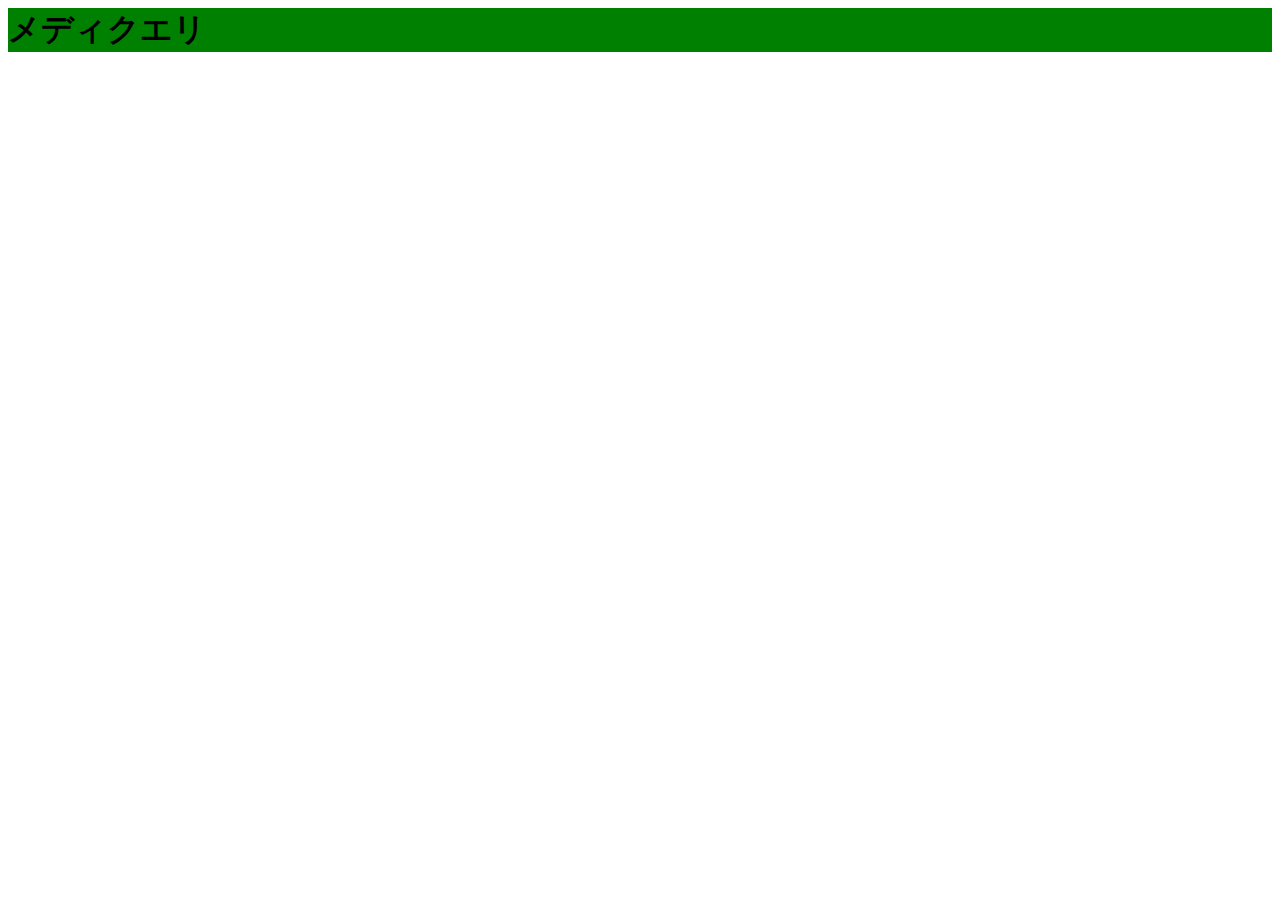
<file: hoge.html>
<html lang="ja">
    <head>
        <meta name="viewport" content="width=device,initial-scale=1">
        <style>
            .media {
                background-color: blue;
            }
            
            @media screen and (min-width:480px) {
                .media {
                    background-color: red;
                }
            }
            
            @media screen and (min-width:640px) {
                .media {
                    background-color: green;
                }
            }
        </style>
    </head>
    <body>
        <div class="media">
            <h1>メディクエリ</h1>
        </div>
    </body>
</html>
</file>
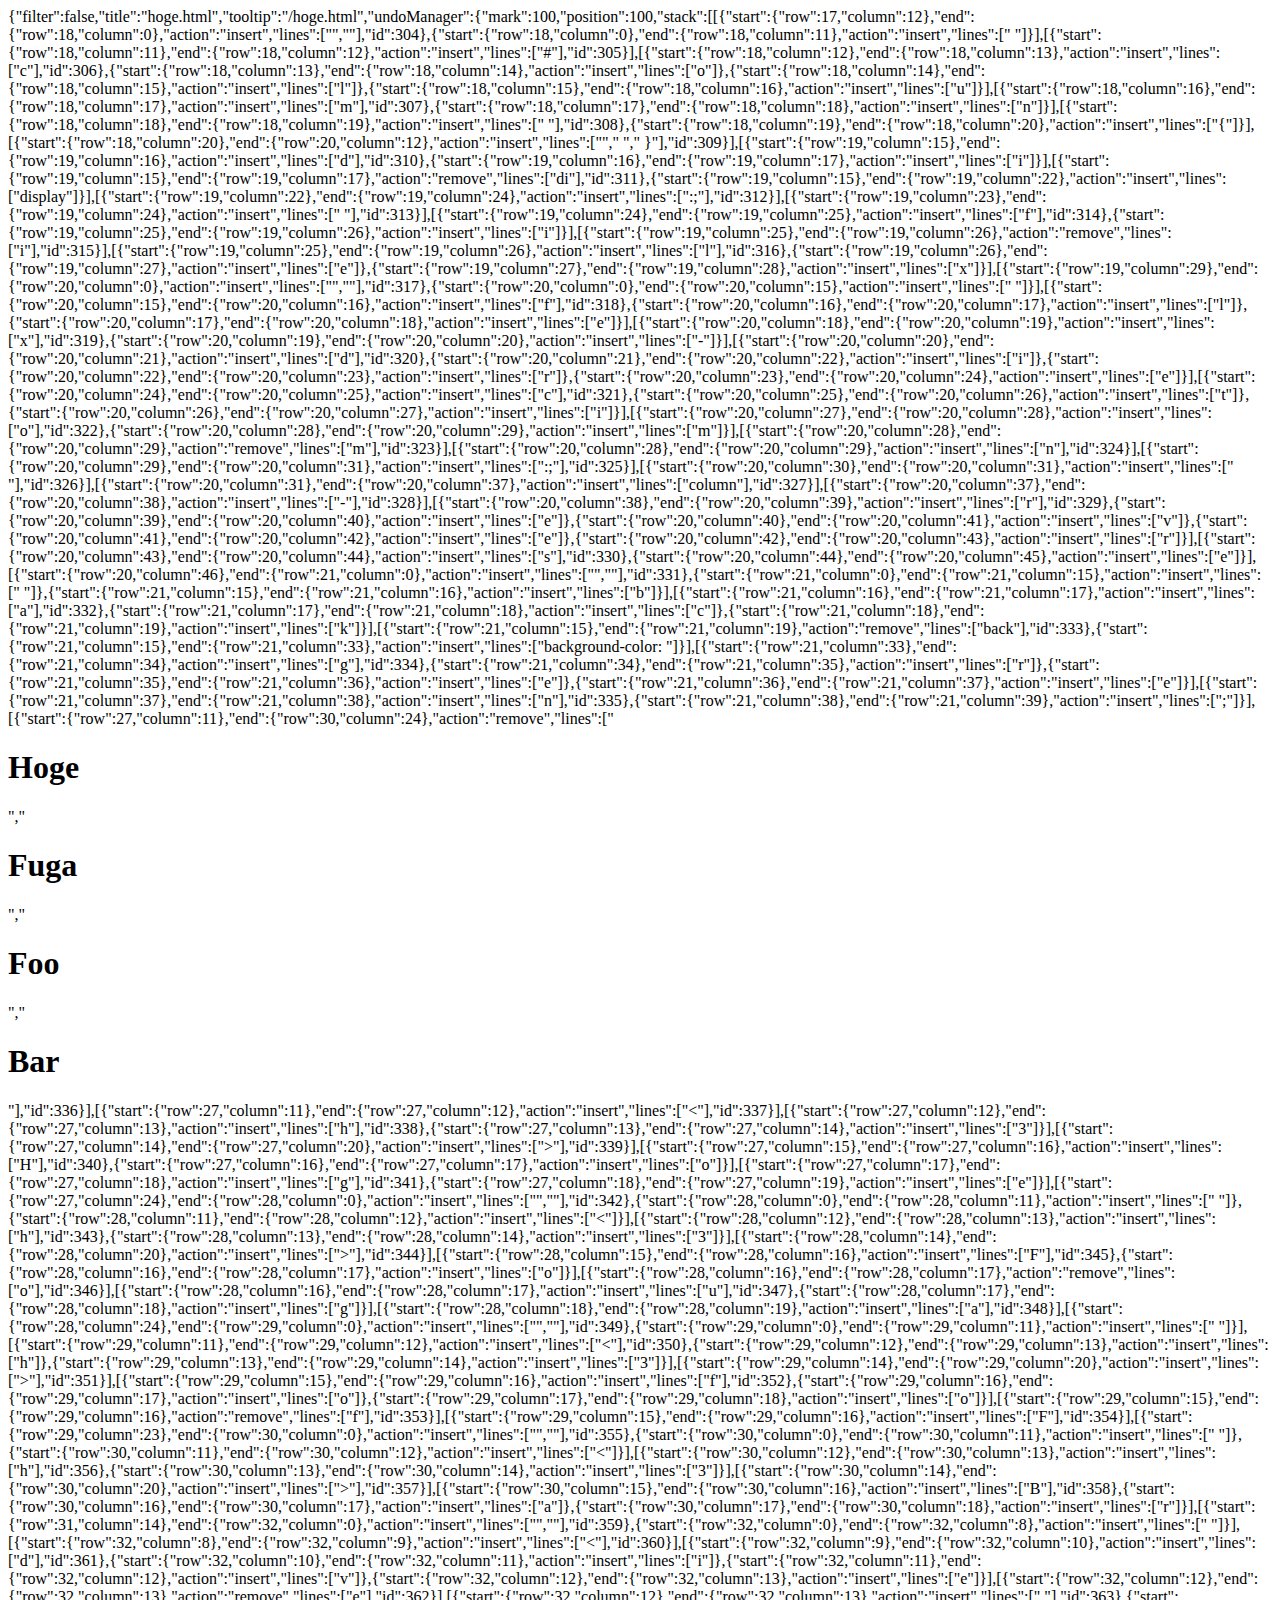
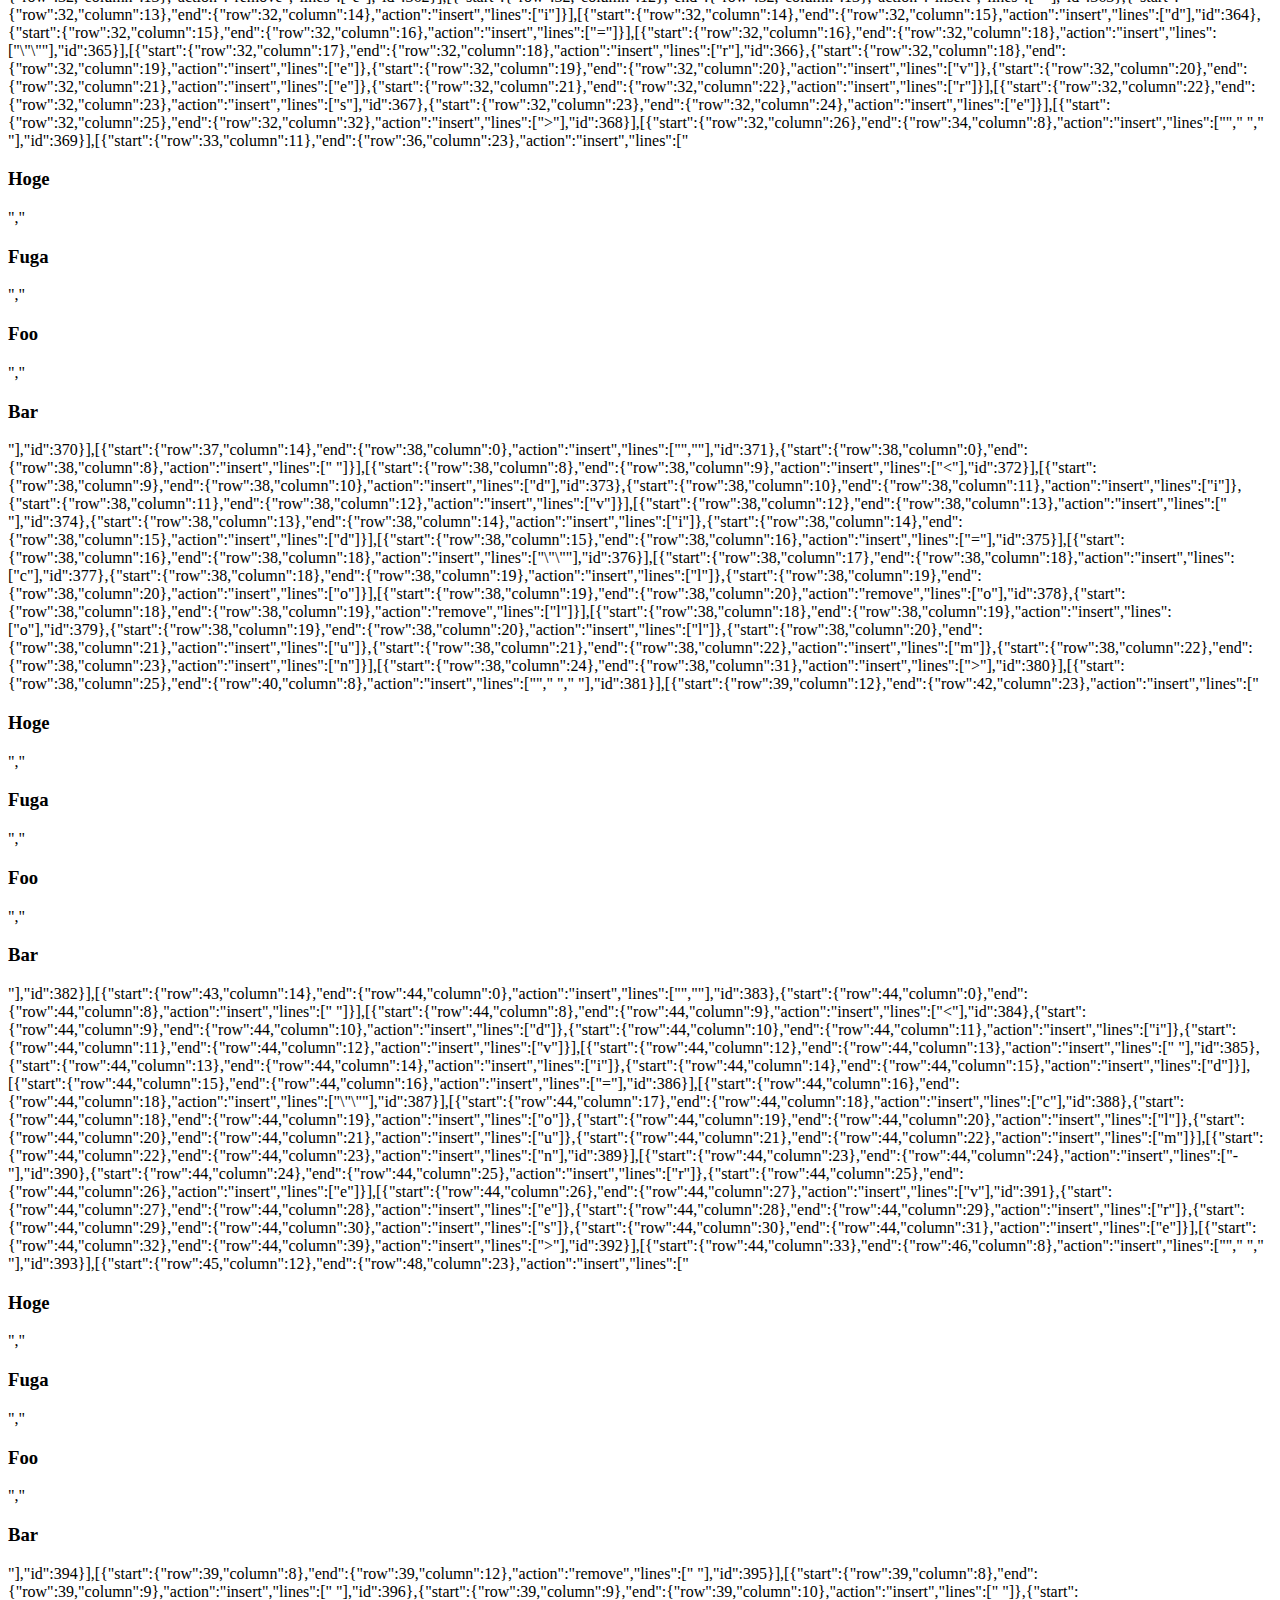
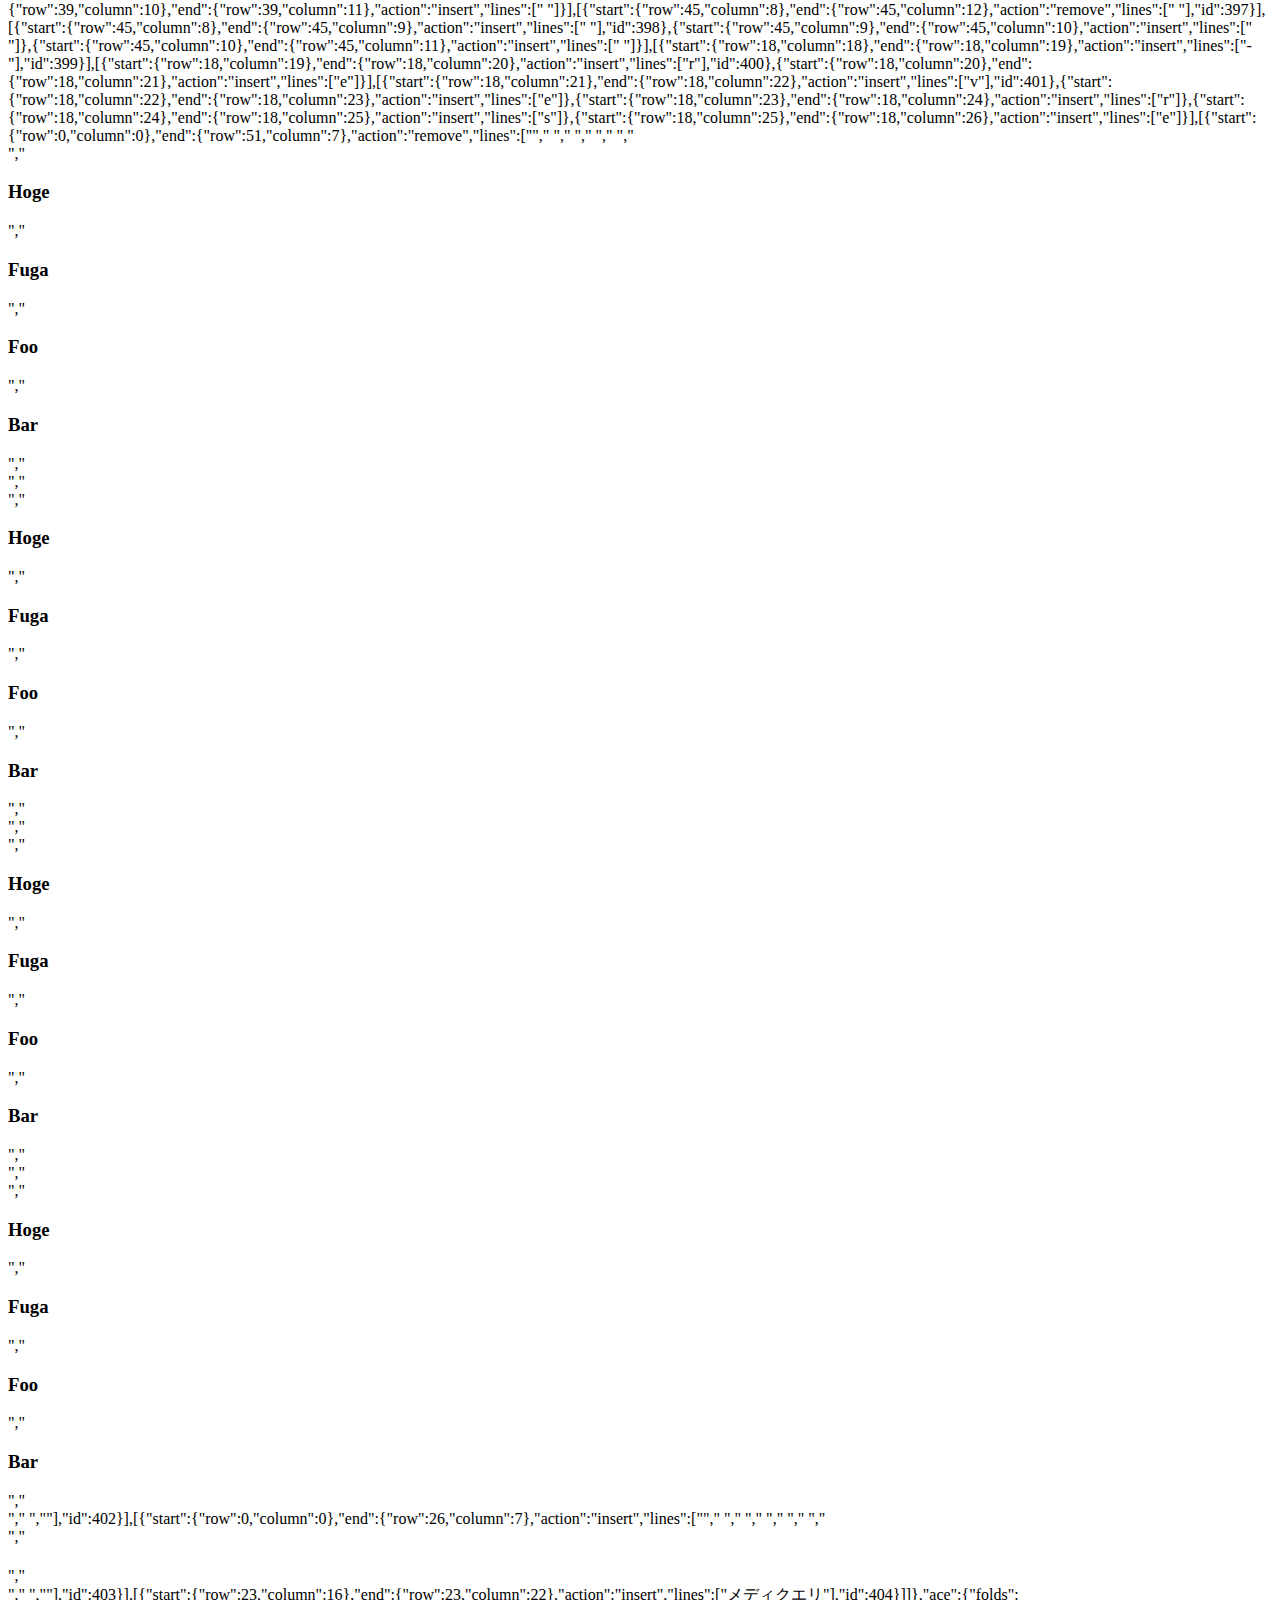
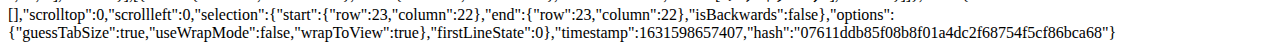
<file: .c9/metadata/environment/hoge.html>
{"filter":false,"title":"hoge.html","tooltip":"/hoge.html","undoManager":{"mark":100,"position":100,"stack":[[{"start":{"row":17,"column":12},"end":{"row":18,"column":0},"action":"insert","lines":["",""],"id":304},{"start":{"row":18,"column":0},"end":{"row":18,"column":11},"action":"insert","lines":["           "]}],[{"start":{"row":18,"column":11},"end":{"row":18,"column":12},"action":"insert","lines":["#"],"id":305}],[{"start":{"row":18,"column":12},"end":{"row":18,"column":13},"action":"insert","lines":["c"],"id":306},{"start":{"row":18,"column":13},"end":{"row":18,"column":14},"action":"insert","lines":["o"]},{"start":{"row":18,"column":14},"end":{"row":18,"column":15},"action":"insert","lines":["l"]},{"start":{"row":18,"column":15},"end":{"row":18,"column":16},"action":"insert","lines":["u"]}],[{"start":{"row":18,"column":16},"end":{"row":18,"column":17},"action":"insert","lines":["m"],"id":307},{"start":{"row":18,"column":17},"end":{"row":18,"column":18},"action":"insert","lines":["n"]}],[{"start":{"row":18,"column":18},"end":{"row":18,"column":19},"action":"insert","lines":[" "],"id":308},{"start":{"row":18,"column":19},"end":{"row":18,"column":20},"action":"insert","lines":["{"]}],[{"start":{"row":18,"column":20},"end":{"row":20,"column":12},"action":"insert","lines":["","               ","           }"],"id":309}],[{"start":{"row":19,"column":15},"end":{"row":19,"column":16},"action":"insert","lines":["d"],"id":310},{"start":{"row":19,"column":16},"end":{"row":19,"column":17},"action":"insert","lines":["i"]}],[{"start":{"row":19,"column":15},"end":{"row":19,"column":17},"action":"remove","lines":["di"],"id":311},{"start":{"row":19,"column":15},"end":{"row":19,"column":22},"action":"insert","lines":["display"]}],[{"start":{"row":19,"column":22},"end":{"row":19,"column":24},"action":"insert","lines":[":;"],"id":312}],[{"start":{"row":19,"column":23},"end":{"row":19,"column":24},"action":"insert","lines":[" "],"id":313}],[{"start":{"row":19,"column":24},"end":{"row":19,"column":25},"action":"insert","lines":["f"],"id":314},{"start":{"row":19,"column":25},"end":{"row":19,"column":26},"action":"insert","lines":["i"]}],[{"start":{"row":19,"column":25},"end":{"row":19,"column":26},"action":"remove","lines":["i"],"id":315}],[{"start":{"row":19,"column":25},"end":{"row":19,"column":26},"action":"insert","lines":["l"],"id":316},{"start":{"row":19,"column":26},"end":{"row":19,"column":27},"action":"insert","lines":["e"]},{"start":{"row":19,"column":27},"end":{"row":19,"column":28},"action":"insert","lines":["x"]}],[{"start":{"row":19,"column":29},"end":{"row":20,"column":0},"action":"insert","lines":["",""],"id":317},{"start":{"row":20,"column":0},"end":{"row":20,"column":15},"action":"insert","lines":["               "]}],[{"start":{"row":20,"column":15},"end":{"row":20,"column":16},"action":"insert","lines":["f"],"id":318},{"start":{"row":20,"column":16},"end":{"row":20,"column":17},"action":"insert","lines":["l"]},{"start":{"row":20,"column":17},"end":{"row":20,"column":18},"action":"insert","lines":["e"]}],[{"start":{"row":20,"column":18},"end":{"row":20,"column":19},"action":"insert","lines":["x"],"id":319},{"start":{"row":20,"column":19},"end":{"row":20,"column":20},"action":"insert","lines":["-"]}],[{"start":{"row":20,"column":20},"end":{"row":20,"column":21},"action":"insert","lines":["d"],"id":320},{"start":{"row":20,"column":21},"end":{"row":20,"column":22},"action":"insert","lines":["i"]},{"start":{"row":20,"column":22},"end":{"row":20,"column":23},"action":"insert","lines":["r"]},{"start":{"row":20,"column":23},"end":{"row":20,"column":24},"action":"insert","lines":["e"]}],[{"start":{"row":20,"column":24},"end":{"row":20,"column":25},"action":"insert","lines":["c"],"id":321},{"start":{"row":20,"column":25},"end":{"row":20,"column":26},"action":"insert","lines":["t"]},{"start":{"row":20,"column":26},"end":{"row":20,"column":27},"action":"insert","lines":["i"]}],[{"start":{"row":20,"column":27},"end":{"row":20,"column":28},"action":"insert","lines":["o"],"id":322},{"start":{"row":20,"column":28},"end":{"row":20,"column":29},"action":"insert","lines":["m"]}],[{"start":{"row":20,"column":28},"end":{"row":20,"column":29},"action":"remove","lines":["m"],"id":323}],[{"start":{"row":20,"column":28},"end":{"row":20,"column":29},"action":"insert","lines":["n"],"id":324}],[{"start":{"row":20,"column":29},"end":{"row":20,"column":31},"action":"insert","lines":[":;"],"id":325}],[{"start":{"row":20,"column":30},"end":{"row":20,"column":31},"action":"insert","lines":[" "],"id":326}],[{"start":{"row":20,"column":31},"end":{"row":20,"column":37},"action":"insert","lines":["column"],"id":327}],[{"start":{"row":20,"column":37},"end":{"row":20,"column":38},"action":"insert","lines":["-"],"id":328}],[{"start":{"row":20,"column":38},"end":{"row":20,"column":39},"action":"insert","lines":["r"],"id":329},{"start":{"row":20,"column":39},"end":{"row":20,"column":40},"action":"insert","lines":["e"]},{"start":{"row":20,"column":40},"end":{"row":20,"column":41},"action":"insert","lines":["v"]},{"start":{"row":20,"column":41},"end":{"row":20,"column":42},"action":"insert","lines":["e"]},{"start":{"row":20,"column":42},"end":{"row":20,"column":43},"action":"insert","lines":["r"]}],[{"start":{"row":20,"column":43},"end":{"row":20,"column":44},"action":"insert","lines":["s"],"id":330},{"start":{"row":20,"column":44},"end":{"row":20,"column":45},"action":"insert","lines":["e"]}],[{"start":{"row":20,"column":46},"end":{"row":21,"column":0},"action":"insert","lines":["",""],"id":331},{"start":{"row":21,"column":0},"end":{"row":21,"column":15},"action":"insert","lines":["               "]},{"start":{"row":21,"column":15},"end":{"row":21,"column":16},"action":"insert","lines":["b"]}],[{"start":{"row":21,"column":16},"end":{"row":21,"column":17},"action":"insert","lines":["a"],"id":332},{"start":{"row":21,"column":17},"end":{"row":21,"column":18},"action":"insert","lines":["c"]},{"start":{"row":21,"column":18},"end":{"row":21,"column":19},"action":"insert","lines":["k"]}],[{"start":{"row":21,"column":15},"end":{"row":21,"column":19},"action":"remove","lines":["back"],"id":333},{"start":{"row":21,"column":15},"end":{"row":21,"column":33},"action":"insert","lines":["background-color: "]}],[{"start":{"row":21,"column":33},"end":{"row":21,"column":34},"action":"insert","lines":["g"],"id":334},{"start":{"row":21,"column":34},"end":{"row":21,"column":35},"action":"insert","lines":["r"]},{"start":{"row":21,"column":35},"end":{"row":21,"column":36},"action":"insert","lines":["e"]},{"start":{"row":21,"column":36},"end":{"row":21,"column":37},"action":"insert","lines":["e"]}],[{"start":{"row":21,"column":37},"end":{"row":21,"column":38},"action":"insert","lines":["n"],"id":335},{"start":{"row":21,"column":38},"end":{"row":21,"column":39},"action":"insert","lines":[";"]}],[{"start":{"row":27,"column":11},"end":{"row":30,"column":24},"action":"remove","lines":[" <h1>Hoge</h1>","            <h1>Fuga</h1>","            <h1>Foo</h1>","            <h1>Bar</h1>"],"id":336}],[{"start":{"row":27,"column":11},"end":{"row":27,"column":12},"action":"insert","lines":["<"],"id":337}],[{"start":{"row":27,"column":12},"end":{"row":27,"column":13},"action":"insert","lines":["h"],"id":338},{"start":{"row":27,"column":13},"end":{"row":27,"column":14},"action":"insert","lines":["3"]}],[{"start":{"row":27,"column":14},"end":{"row":27,"column":20},"action":"insert","lines":["></h3>"],"id":339}],[{"start":{"row":27,"column":15},"end":{"row":27,"column":16},"action":"insert","lines":["H"],"id":340},{"start":{"row":27,"column":16},"end":{"row":27,"column":17},"action":"insert","lines":["o"]}],[{"start":{"row":27,"column":17},"end":{"row":27,"column":18},"action":"insert","lines":["g"],"id":341},{"start":{"row":27,"column":18},"end":{"row":27,"column":19},"action":"insert","lines":["e"]}],[{"start":{"row":27,"column":24},"end":{"row":28,"column":0},"action":"insert","lines":["",""],"id":342},{"start":{"row":28,"column":0},"end":{"row":28,"column":11},"action":"insert","lines":["           "]},{"start":{"row":28,"column":11},"end":{"row":28,"column":12},"action":"insert","lines":["<"]}],[{"start":{"row":28,"column":12},"end":{"row":28,"column":13},"action":"insert","lines":["h"],"id":343},{"start":{"row":28,"column":13},"end":{"row":28,"column":14},"action":"insert","lines":["3"]}],[{"start":{"row":28,"column":14},"end":{"row":28,"column":20},"action":"insert","lines":["></h3>"],"id":344}],[{"start":{"row":28,"column":15},"end":{"row":28,"column":16},"action":"insert","lines":["F"],"id":345},{"start":{"row":28,"column":16},"end":{"row":28,"column":17},"action":"insert","lines":["o"]}],[{"start":{"row":28,"column":16},"end":{"row":28,"column":17},"action":"remove","lines":["o"],"id":346}],[{"start":{"row":28,"column":16},"end":{"row":28,"column":17},"action":"insert","lines":["u"],"id":347},{"start":{"row":28,"column":17},"end":{"row":28,"column":18},"action":"insert","lines":["g"]}],[{"start":{"row":28,"column":18},"end":{"row":28,"column":19},"action":"insert","lines":["a"],"id":348}],[{"start":{"row":28,"column":24},"end":{"row":29,"column":0},"action":"insert","lines":["",""],"id":349},{"start":{"row":29,"column":0},"end":{"row":29,"column":11},"action":"insert","lines":["           "]}],[{"start":{"row":29,"column":11},"end":{"row":29,"column":12},"action":"insert","lines":["<"],"id":350},{"start":{"row":29,"column":12},"end":{"row":29,"column":13},"action":"insert","lines":["h"]},{"start":{"row":29,"column":13},"end":{"row":29,"column":14},"action":"insert","lines":["3"]}],[{"start":{"row":29,"column":14},"end":{"row":29,"column":20},"action":"insert","lines":["></h3>"],"id":351}],[{"start":{"row":29,"column":15},"end":{"row":29,"column":16},"action":"insert","lines":["f"],"id":352},{"start":{"row":29,"column":16},"end":{"row":29,"column":17},"action":"insert","lines":["o"]},{"start":{"row":29,"column":17},"end":{"row":29,"column":18},"action":"insert","lines":["o"]}],[{"start":{"row":29,"column":15},"end":{"row":29,"column":16},"action":"remove","lines":["f"],"id":353}],[{"start":{"row":29,"column":15},"end":{"row":29,"column":16},"action":"insert","lines":["F"],"id":354}],[{"start":{"row":29,"column":23},"end":{"row":30,"column":0},"action":"insert","lines":["",""],"id":355},{"start":{"row":30,"column":0},"end":{"row":30,"column":11},"action":"insert","lines":["           "]},{"start":{"row":30,"column":11},"end":{"row":30,"column":12},"action":"insert","lines":["<"]}],[{"start":{"row":30,"column":12},"end":{"row":30,"column":13},"action":"insert","lines":["h"],"id":356},{"start":{"row":30,"column":13},"end":{"row":30,"column":14},"action":"insert","lines":["3"]}],[{"start":{"row":30,"column":14},"end":{"row":30,"column":20},"action":"insert","lines":["></h3>"],"id":357}],[{"start":{"row":30,"column":15},"end":{"row":30,"column":16},"action":"insert","lines":["B"],"id":358},{"start":{"row":30,"column":16},"end":{"row":30,"column":17},"action":"insert","lines":["a"]},{"start":{"row":30,"column":17},"end":{"row":30,"column":18},"action":"insert","lines":["r"]}],[{"start":{"row":31,"column":14},"end":{"row":32,"column":0},"action":"insert","lines":["",""],"id":359},{"start":{"row":32,"column":0},"end":{"row":32,"column":8},"action":"insert","lines":["        "]}],[{"start":{"row":32,"column":8},"end":{"row":32,"column":9},"action":"insert","lines":["<"],"id":360}],[{"start":{"row":32,"column":9},"end":{"row":32,"column":10},"action":"insert","lines":["d"],"id":361},{"start":{"row":32,"column":10},"end":{"row":32,"column":11},"action":"insert","lines":["i"]},{"start":{"row":32,"column":11},"end":{"row":32,"column":12},"action":"insert","lines":["v"]},{"start":{"row":32,"column":12},"end":{"row":32,"column":13},"action":"insert","lines":["e"]}],[{"start":{"row":32,"column":12},"end":{"row":32,"column":13},"action":"remove","lines":["e"],"id":362}],[{"start":{"row":32,"column":12},"end":{"row":32,"column":13},"action":"insert","lines":[" "],"id":363},{"start":{"row":32,"column":13},"end":{"row":32,"column":14},"action":"insert","lines":["i"]}],[{"start":{"row":32,"column":14},"end":{"row":32,"column":15},"action":"insert","lines":["d"],"id":364},{"start":{"row":32,"column":15},"end":{"row":32,"column":16},"action":"insert","lines":["="]}],[{"start":{"row":32,"column":16},"end":{"row":32,"column":18},"action":"insert","lines":["\"\""],"id":365}],[{"start":{"row":32,"column":17},"end":{"row":32,"column":18},"action":"insert","lines":["r"],"id":366},{"start":{"row":32,"column":18},"end":{"row":32,"column":19},"action":"insert","lines":["e"]},{"start":{"row":32,"column":19},"end":{"row":32,"column":20},"action":"insert","lines":["v"]},{"start":{"row":32,"column":20},"end":{"row":32,"column":21},"action":"insert","lines":["e"]},{"start":{"row":32,"column":21},"end":{"row":32,"column":22},"action":"insert","lines":["r"]}],[{"start":{"row":32,"column":22},"end":{"row":32,"column":23},"action":"insert","lines":["s"],"id":367},{"start":{"row":32,"column":23},"end":{"row":32,"column":24},"action":"insert","lines":["e"]}],[{"start":{"row":32,"column":25},"end":{"row":32,"column":32},"action":"insert","lines":["></div>"],"id":368}],[{"start":{"row":32,"column":26},"end":{"row":34,"column":8},"action":"insert","lines":["","            ","        "],"id":369}],[{"start":{"row":33,"column":11},"end":{"row":36,"column":23},"action":"insert","lines":["<h3>Hoge</h3>","           <h3>Fuga</h3>","           <h3>Foo</h3>","           <h3>Bar</h3>"],"id":370}],[{"start":{"row":37,"column":14},"end":{"row":38,"column":0},"action":"insert","lines":["",""],"id":371},{"start":{"row":38,"column":0},"end":{"row":38,"column":8},"action":"insert","lines":["        "]}],[{"start":{"row":38,"column":8},"end":{"row":38,"column":9},"action":"insert","lines":["<"],"id":372}],[{"start":{"row":38,"column":9},"end":{"row":38,"column":10},"action":"insert","lines":["d"],"id":373},{"start":{"row":38,"column":10},"end":{"row":38,"column":11},"action":"insert","lines":["i"]},{"start":{"row":38,"column":11},"end":{"row":38,"column":12},"action":"insert","lines":["v"]}],[{"start":{"row":38,"column":12},"end":{"row":38,"column":13},"action":"insert","lines":[" "],"id":374},{"start":{"row":38,"column":13},"end":{"row":38,"column":14},"action":"insert","lines":["i"]},{"start":{"row":38,"column":14},"end":{"row":38,"column":15},"action":"insert","lines":["d"]}],[{"start":{"row":38,"column":15},"end":{"row":38,"column":16},"action":"insert","lines":["="],"id":375}],[{"start":{"row":38,"column":16},"end":{"row":38,"column":18},"action":"insert","lines":["\"\""],"id":376}],[{"start":{"row":38,"column":17},"end":{"row":38,"column":18},"action":"insert","lines":["c"],"id":377},{"start":{"row":38,"column":18},"end":{"row":38,"column":19},"action":"insert","lines":["l"]},{"start":{"row":38,"column":19},"end":{"row":38,"column":20},"action":"insert","lines":["o"]}],[{"start":{"row":38,"column":19},"end":{"row":38,"column":20},"action":"remove","lines":["o"],"id":378},{"start":{"row":38,"column":18},"end":{"row":38,"column":19},"action":"remove","lines":["l"]}],[{"start":{"row":38,"column":18},"end":{"row":38,"column":19},"action":"insert","lines":["o"],"id":379},{"start":{"row":38,"column":19},"end":{"row":38,"column":20},"action":"insert","lines":["l"]},{"start":{"row":38,"column":20},"end":{"row":38,"column":21},"action":"insert","lines":["u"]},{"start":{"row":38,"column":21},"end":{"row":38,"column":22},"action":"insert","lines":["m"]},{"start":{"row":38,"column":22},"end":{"row":38,"column":23},"action":"insert","lines":["n"]}],[{"start":{"row":38,"column":24},"end":{"row":38,"column":31},"action":"insert","lines":["></div>"],"id":380}],[{"start":{"row":38,"column":25},"end":{"row":40,"column":8},"action":"insert","lines":["","            ","        "],"id":381}],[{"start":{"row":39,"column":12},"end":{"row":42,"column":23},"action":"insert","lines":["<h3>Hoge</h3>","           <h3>Fuga</h3>","           <h3>Foo</h3>","           <h3>Bar</h3>"],"id":382}],[{"start":{"row":43,"column":14},"end":{"row":44,"column":0},"action":"insert","lines":["",""],"id":383},{"start":{"row":44,"column":0},"end":{"row":44,"column":8},"action":"insert","lines":["        "]}],[{"start":{"row":44,"column":8},"end":{"row":44,"column":9},"action":"insert","lines":["<"],"id":384},{"start":{"row":44,"column":9},"end":{"row":44,"column":10},"action":"insert","lines":["d"]},{"start":{"row":44,"column":10},"end":{"row":44,"column":11},"action":"insert","lines":["i"]},{"start":{"row":44,"column":11},"end":{"row":44,"column":12},"action":"insert","lines":["v"]}],[{"start":{"row":44,"column":12},"end":{"row":44,"column":13},"action":"insert","lines":[" "],"id":385},{"start":{"row":44,"column":13},"end":{"row":44,"column":14},"action":"insert","lines":["i"]},{"start":{"row":44,"column":14},"end":{"row":44,"column":15},"action":"insert","lines":["d"]}],[{"start":{"row":44,"column":15},"end":{"row":44,"column":16},"action":"insert","lines":["="],"id":386}],[{"start":{"row":44,"column":16},"end":{"row":44,"column":18},"action":"insert","lines":["\"\""],"id":387}],[{"start":{"row":44,"column":17},"end":{"row":44,"column":18},"action":"insert","lines":["c"],"id":388},{"start":{"row":44,"column":18},"end":{"row":44,"column":19},"action":"insert","lines":["o"]},{"start":{"row":44,"column":19},"end":{"row":44,"column":20},"action":"insert","lines":["l"]},{"start":{"row":44,"column":20},"end":{"row":44,"column":21},"action":"insert","lines":["u"]},{"start":{"row":44,"column":21},"end":{"row":44,"column":22},"action":"insert","lines":["m"]}],[{"start":{"row":44,"column":22},"end":{"row":44,"column":23},"action":"insert","lines":["n"],"id":389}],[{"start":{"row":44,"column":23},"end":{"row":44,"column":24},"action":"insert","lines":["-"],"id":390},{"start":{"row":44,"column":24},"end":{"row":44,"column":25},"action":"insert","lines":["r"]},{"start":{"row":44,"column":25},"end":{"row":44,"column":26},"action":"insert","lines":["e"]}],[{"start":{"row":44,"column":26},"end":{"row":44,"column":27},"action":"insert","lines":["v"],"id":391},{"start":{"row":44,"column":27},"end":{"row":44,"column":28},"action":"insert","lines":["e"]},{"start":{"row":44,"column":28},"end":{"row":44,"column":29},"action":"insert","lines":["r"]},{"start":{"row":44,"column":29},"end":{"row":44,"column":30},"action":"insert","lines":["s"]},{"start":{"row":44,"column":30},"end":{"row":44,"column":31},"action":"insert","lines":["e"]}],[{"start":{"row":44,"column":32},"end":{"row":44,"column":39},"action":"insert","lines":["></div>"],"id":392}],[{"start":{"row":44,"column":33},"end":{"row":46,"column":8},"action":"insert","lines":["","            ","        "],"id":393}],[{"start":{"row":45,"column":12},"end":{"row":48,"column":23},"action":"insert","lines":["<h3>Hoge</h3>","           <h3>Fuga</h3>","           <h3>Foo</h3>","           <h3>Bar</h3>"],"id":394}],[{"start":{"row":39,"column":8},"end":{"row":39,"column":12},"action":"remove","lines":["    "],"id":395}],[{"start":{"row":39,"column":8},"end":{"row":39,"column":9},"action":"insert","lines":[" "],"id":396},{"start":{"row":39,"column":9},"end":{"row":39,"column":10},"action":"insert","lines":[" "]},{"start":{"row":39,"column":10},"end":{"row":39,"column":11},"action":"insert","lines":[" "]}],[{"start":{"row":45,"column":8},"end":{"row":45,"column":12},"action":"remove","lines":["    "],"id":397}],[{"start":{"row":45,"column":8},"end":{"row":45,"column":9},"action":"insert","lines":[" "],"id":398},{"start":{"row":45,"column":9},"end":{"row":45,"column":10},"action":"insert","lines":[" "]},{"start":{"row":45,"column":10},"end":{"row":45,"column":11},"action":"insert","lines":[" "]}],[{"start":{"row":18,"column":18},"end":{"row":18,"column":19},"action":"insert","lines":["-"],"id":399}],[{"start":{"row":18,"column":19},"end":{"row":18,"column":20},"action":"insert","lines":["r"],"id":400},{"start":{"row":18,"column":20},"end":{"row":18,"column":21},"action":"insert","lines":["e"]}],[{"start":{"row":18,"column":21},"end":{"row":18,"column":22},"action":"insert","lines":["v"],"id":401},{"start":{"row":18,"column":22},"end":{"row":18,"column":23},"action":"insert","lines":["e"]},{"start":{"row":18,"column":23},"end":{"row":18,"column":24},"action":"insert","lines":["r"]},{"start":{"row":18,"column":24},"end":{"row":18,"column":25},"action":"insert","lines":["s"]},{"start":{"row":18,"column":25},"end":{"row":18,"column":26},"action":"insert","lines":["e"]}],[{"start":{"row":0,"column":0},"end":{"row":51,"column":7},"action":"remove","lines":["<html lang=\"ja\">","    <head>","        <style>","           #sort {","               display: flex;","               flex-direction: row;","               background-color: red;","           }","           #reverse {","               display: flex;","               flex-direction: row-reverse;","               background-color: yellow;","           }","           #column {","               display: flex;","               flex-direction: column;","               background-color: blue;","           }","           #column-reverse {","               display: flex;","               flex-direction: column-reverse;","               background-color: green;","           }","        </style>","    </head>","    <body>","        <div id=\"sort\">","           <h3>Hoge</h3>","           <h3>Fuga</h3>","           <h3>Foo</h3>","           <h3>Bar</h3>","        </div>","        <div id=\"reverse\">","           <h3>Hoge</h3>","           <h3>Fuga</h3>","           <h3>Foo</h3>","           <h3>Bar</h3> ","        </div>","        <div id=\"column\">","           <h3>Hoge</h3>","           <h3>Fuga</h3>","           <h3>Foo</h3>","           <h3>Bar</h3>","        </div>","        <div id=\"column-reverse\">","           <h3>Hoge</h3>","           <h3>Fuga</h3>","           <h3>Foo</h3>","           <h3>Bar</h3>","        </div>","    </body>","</html>"],"id":402}],[{"start":{"row":0,"column":0},"end":{"row":26,"column":7},"action":"insert","lines":["<html lang=\"ja\">","    <head>","        <meta name=\"viewport\" content=\"width=device,initial-scale=1\">","        <style>","            .media {","                background-color: blue;","            }","            ","            @media screen and (min-width:480px) {","                .media {","                    background-color: red;","                }","            }","            ","            @media screen and (min-width:640px) {","                .media {","                    background-color: green;","                }","            }","        </style>","    </head>","    <body>","        <div class=\"media\">","            <h1></h1>","        </div>","    </body>","</html>"],"id":403}],[{"start":{"row":23,"column":16},"end":{"row":23,"column":22},"action":"insert","lines":["メディクエリ"],"id":404}]]},"ace":{"folds":[],"scrolltop":0,"scrollleft":0,"selection":{"start":{"row":23,"column":22},"end":{"row":23,"column":22},"isBackwards":false},"options":{"guessTabSize":true,"useWrapMode":false,"wrapToView":true},"firstLineState":0},"timestamp":1631598657407,"hash":"07611ddb85f08b8f01a4dc2f68754f5cf86bca68"}
</file>
